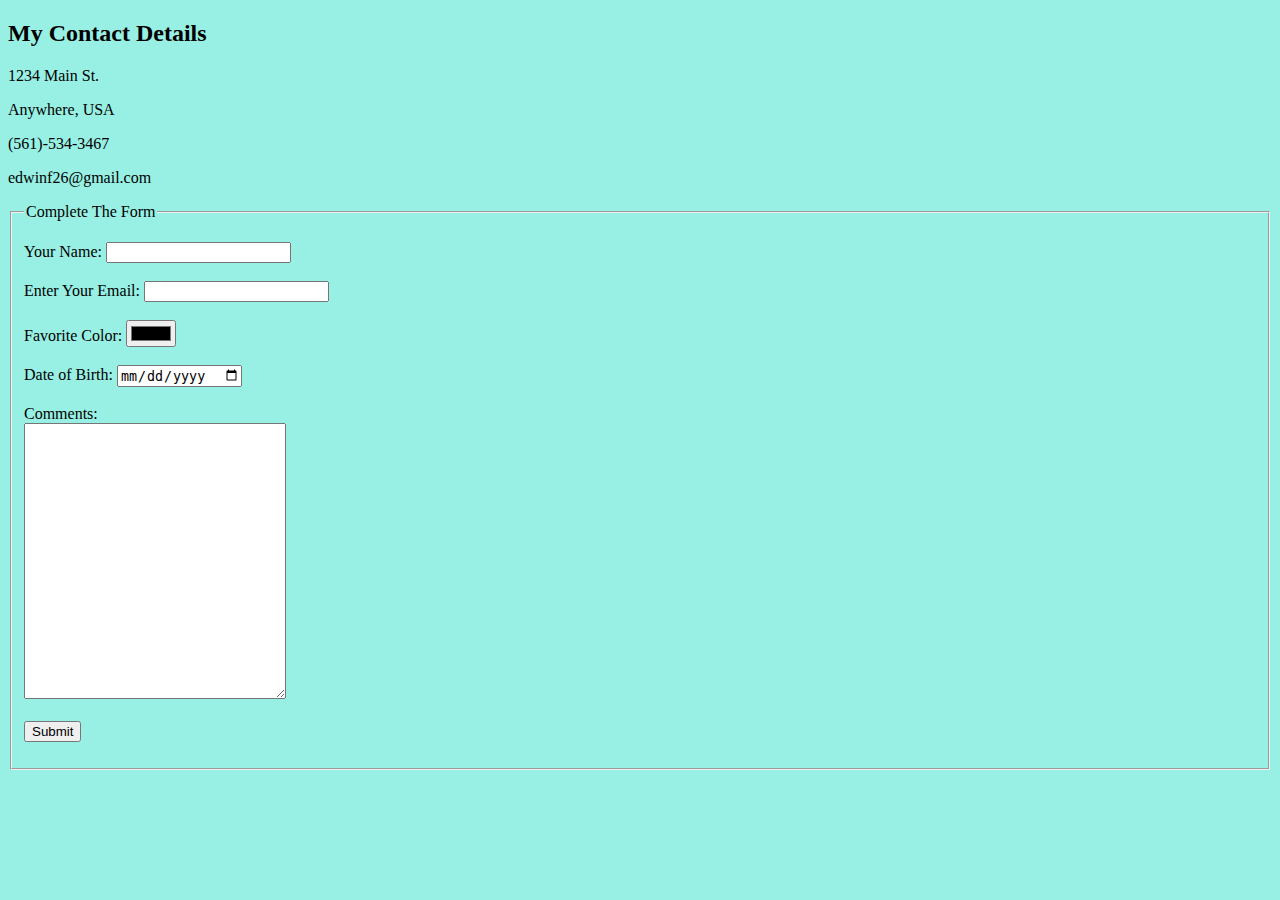
<file: Contact.html>
<!doctype html>
<html>
<head>
<meta charset="utf-8">
<title>Contact Me</title>
<link rel="stylesheet" href="Styles.css">
</head>

<body>
<h2>My Contact Details</h2>
<p>1234 Main St.</p>
<p> Anywhere, USA</p>
<p>(561)-534-3467</p>
<p>edwinf26@gmail.com</p>
<form id="formal" name="formal" method="post" action="Index.html" enctype="text/plain">
	
	<fieldset><legend>Complete The Form</legend>
	<p>
	<lable for="completeName">Your Name:</lable>
	<input name="completeName" type="text" id="completeName">
	<br><br>
	<label for="email">Enter Your Email:</label>
	<input name="email" type="text" id="email">
	<br><br>
	<label for="color">Favorite Color:</label>
	<input type="color">
	<br><br>
	<lable for="date">Date of Birth:</lable>	
	<input type="date">
	<br><br>
	<lable for="comments">Comments:</lable>
	<br>
	<textarea name="comments" rows="18" cols="30"></textarea>
	<br><br>
	<input type="submit">
	</p>
	</fieldset>
	</form>
</body>
</html>
</file>
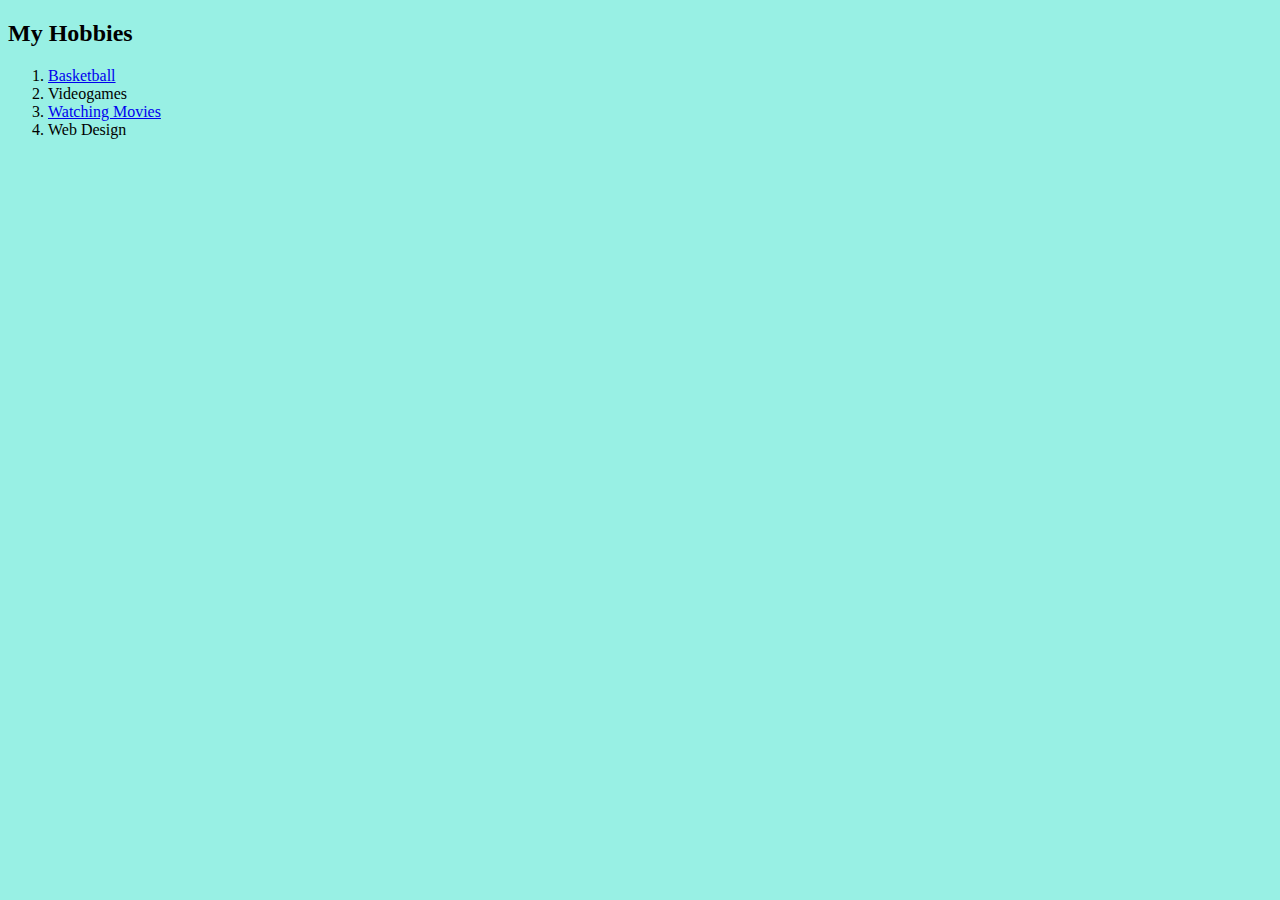
<file: Hobbies.html>
<!doctype html>
<html>
<head>
<meta charset="utf-8">
<title>Hobbies</title>
<link rel="stylesheet" href="Styles.css">
</head>

<body>
<h2>My Hobbies</h2>
<ol>
  <li><a href="#">Basketball</a></li>
  <li>Videogames</li>
  <li><a href="#">Watching Movies</a></li>
  <li>Web Design</li>
</ol>
</body>
</html>
</file>
<file: Styles.css>
@charset "utf-8";
/* CSS Document */
body {
	background-color:#98F0E4;
}

hr {
	border-style: none;
	border-color: black;
	border-top-style: dotted;
	border-width: 3px;
	width: 27px;
}
</file>
